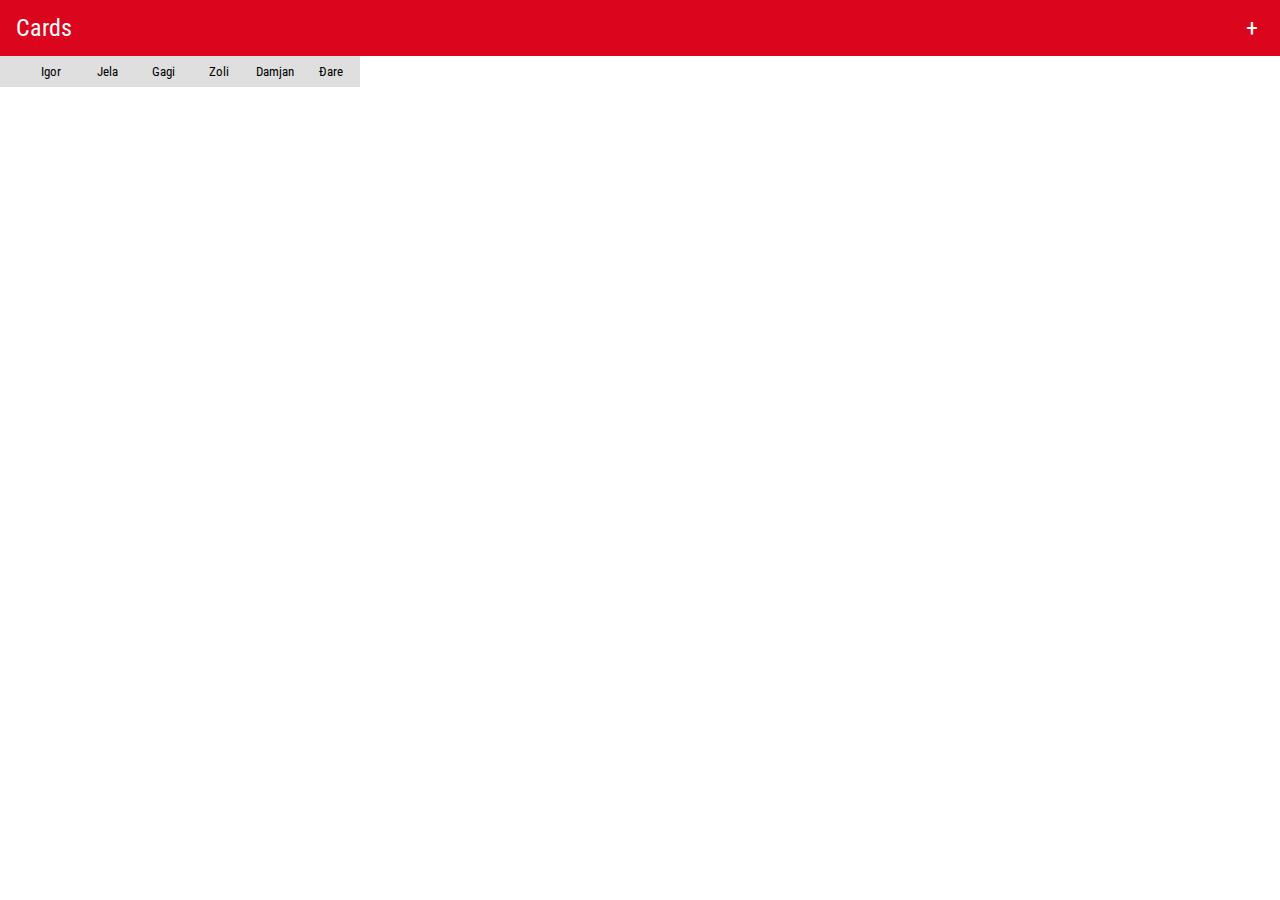
<file: index.html>
<!DOCTYPE html>
<html>
<head lang="en">
  <meta charset="UTF-8">
  <meta name="viewport" content="width=device-width, initial-scale=1">
  <title>Cards</title>
  <link href="style/style.css" rel="stylesheet">
</head>
<body ng-app="app">
  <div class="wrapper">
    <div class="toolbar">
      <div class="title">Cards</div>
      <div class="icon" ng-tap="addRow()">+</div>
    </div>
    <div class="main">
      <div class="view-table" ca-view-table></div>
    </div>
  </div>






  <script src="lib/jquery.js"></script>
  <script src="lib/angular.js"></script>
  <!--<script src="lib/angular-touch.js"></script>-->

  <script src="js/app.js"></script>
  <script src="js/dir-ng-tap.js"></script>

  <script src="js/model/factory-player.js"></script>
  <script src="js/model/factory-game.js"></script>
  <script src="js/view-table/dir-view-table.js"></script>
  <script src="js/view-table/dir-numpad.js"></script>

</body>
</html>
</file>
<file: style/style.css>
@font-face {
  font-family: fontRegular;
  src: url(RobotoCondensed-Regular.ttf); }
@font-face {
  font-family: fontBold;
  src: url(RobotoCondensed-Bold.ttf); }
* {
  box-sizing: border-box;
  margin: 0;
  padding: 0; }

html,
body {
  height: 100%;
  font-family: fontRegular, sans-serif;
  font-size: 13px; }

b {
  font-family: fontBold; }

.wrapper {
  height: 100%;
  overflow: hidden; }

.toolbar {
  height: 56px;
  background-color: #dc051e; }
  .toolbar .title {
    float: left;
    font-size: 24px;
    line-height: 56px;
    padding-left: 16px;
    color: white; }
  .toolbar .icon {
    float: right;
    font-size: 24px;
    line-height: 56px;
    width: 56px;
    text-align: center;
    color: white; }

.main {
  height: calc(100% - 56px); }

.view-table {
  position: relative;
  height: 100%;
  overflow: auto; }
  .view-table .table-wrap {
    height: 100%;
    transition: height 300ms ease; }
    .view-table .table-wrap.numpad-active {
      height: calc(100% - 220px); }
  .view-table table {
    table-layout: fixed;
    border-collapse: collapse;
    height: 100%; }
    .view-table table td, .view-table table th {
      text-align: center;
      font-weight: normal;
      width: 56px;
      min-width: 56px;
      max-width: 56px;
      height: 30px;
      border-right: 1px solid #dfdfdf;
      overflow: hidden;
      text-overflow: ellipsis; }
    .view-table table td {
      background-color: white; }
      .view-table table td.selected {
        background-color: #dc051e;
        color: white; }
    .view-table table tr {
      border-bottom: 1px solid #dfdfdf; }
      .view-table table tr.round-marker {
        border-color: #dc051e; }
      .view-table table tr td:first-child,
      .view-table table tr th:first-child {
        width: 23px;
        min-width: 23px;
        max-width: 23px;
        background-color: #dfdfdf; }
    .view-table table thead {
      background-color: #dfdfdf; }
      .view-table table thead tr {
        display: block;
        position: relative; }
    .view-table table tbody {
      display: block;
      overflow: auto;
      width: 100%;
      height: 100%; }
      .view-table table tbody tr:last-child td {
        height: calc(10px + 30px);
        font-family: fontBold;
        font-size: 14px; }
  .view-table .numpad-wrap {
    position: fixed;
    width: 100%;
    height: 220px;
    bottom: -220px;
    left: 0;
    background-color: #333;
    transition: bottom 300ms ease; }
    .view-table .numpad-wrap.numpad-active {
      bottom: 0; }
    .view-table .numpad-wrap .info {
      position: relative;
      float: left;
      width: calc(100% - 3 * 65px);
      height: 100%; }
      .view-table .numpad-wrap .info .player-round {
        font-size: 16px;
        height: 30px;
        line-height: 30px;
        text-align: center;
        overflow: hidden;
        text-overflow: ellipsis;
        color: white; }
      .view-table .numpad-wrap .info .input {
        margin: 0 10px;
        background-color: black;
        color: white;
        font-size: 22px;
        height: 40px;
        line-height: 40px;
        text-align: center;
        overflow: hidden;
        text-overflow: ellipsis; }
      .view-table .numpad-wrap .info .buttons {
        position: absolute;
        bottom: 0;
        left: 0;
        width: 100%; }
        .view-table .numpad-wrap .info .buttons .button {
          color: white;
          font-size: 16px;
          height: 30px;
          line-height: 30px;
          margin: 10px;
          border-radius: 3px;
          background-color: #dc051e;
          text-align: center;
          transition: background-color 100ms; }
          .view-table .numpad-wrap .info .buttons .button.big {
            height: 46px;
            line-height: 46px;
            font-family: fontBold; }
          .view-table .numpad-wrap .info .buttons .button.active {
            background-color: black; }
          .view-table .numpad-wrap .info .buttons .button.cancel {
            background-color: transparent;
            color: #dc051e; }
            .view-table .numpad-wrap .info .buttons .button.cancel.active {
              background-color: black; }
    .view-table .numpad-wrap .keys {
      float: right;
      width: calc(3 * 65px);
      height: 100%;
      background-color: black;
      color: white; }
      .view-table .numpad-wrap .keys .key {
        float: left;
        width: 65px;
        height: 55px;
        line-height: 55px;
        text-align: center;
        font-size: 24px;
        transition: background-color 100ms; }
        .view-table .numpad-wrap .keys .key.active {
          background-color: #dc051e; }

/*# sourceMappingURL=style.css.map */
</file>
